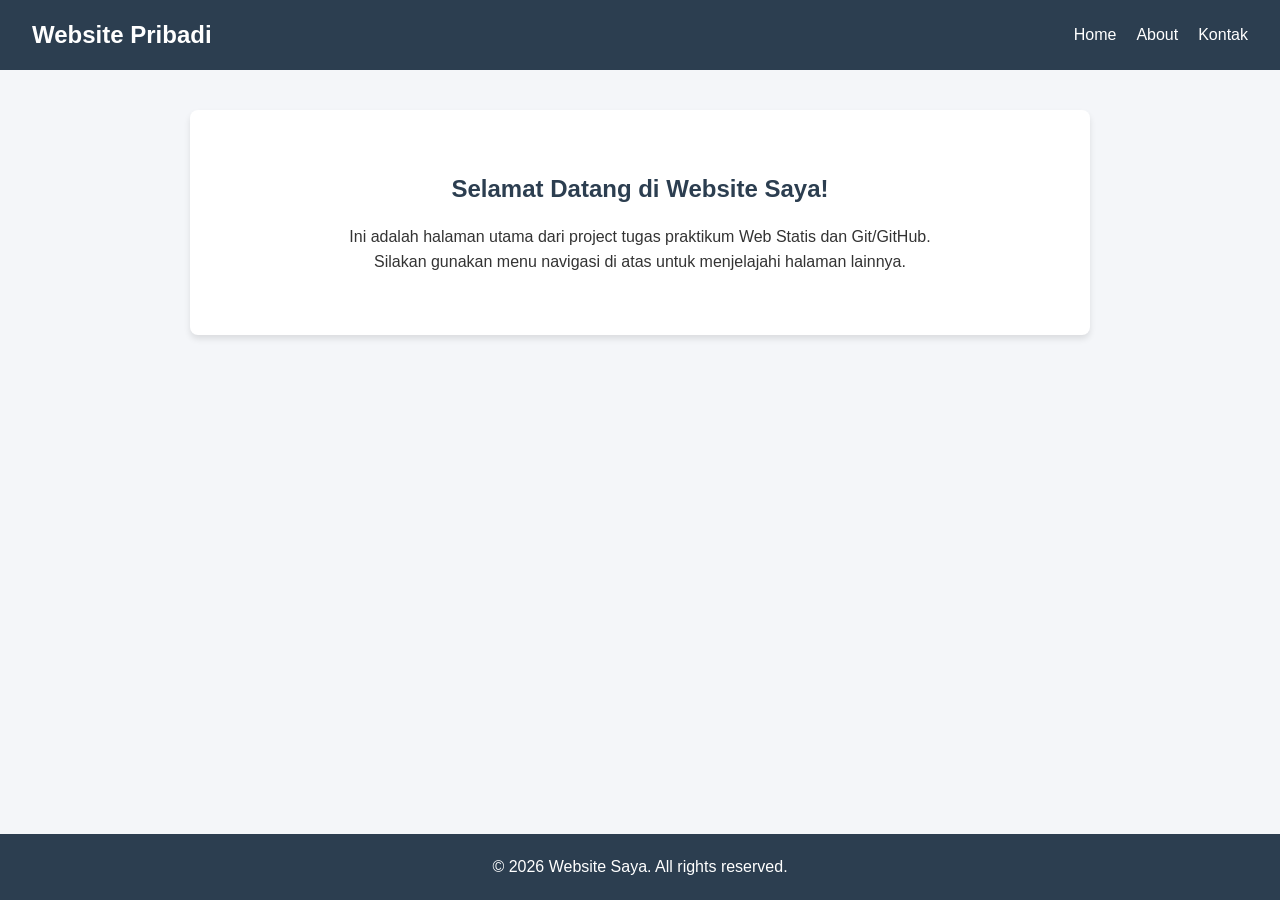
<file: index.html>
<!DOCTYPE html>
<html lang="id">
<head>
    <meta charset="UTF-8">
    <meta name="viewport" content="width=device-width, initial-scale=1.0">
    <title>Website Pribadi - Utama</title>
    <link rel="stylesheet" href="css/style.css">
</head>
<body>

    <header>
        <h1>Website Pribadi</h1>
        <nav>
            <ul>
                <li><a href="index.html">Home</a></li>
                <li><a href="about.html">About</a></li>
                <li><a href="kontak.html">Kontak</a></li>
            </ul>
        </nav>
    </header>

    <main>
        <section class="hero">
            <h2>Selamat Datang di Website Saya!</h2>
            <p>Ini adalah halaman utama dari project tugas praktikum Web Statis dan Git/GitHub.</p>
            <p>Silakan gunakan menu navigasi di atas untuk menjelajahi halaman lainnya.</p>
        </section>
    </main>

    <footer>
        <p>&copy; 2026 Website Saya. All rights reserved.</p>
    </footer>

</body>
</html>
</file>
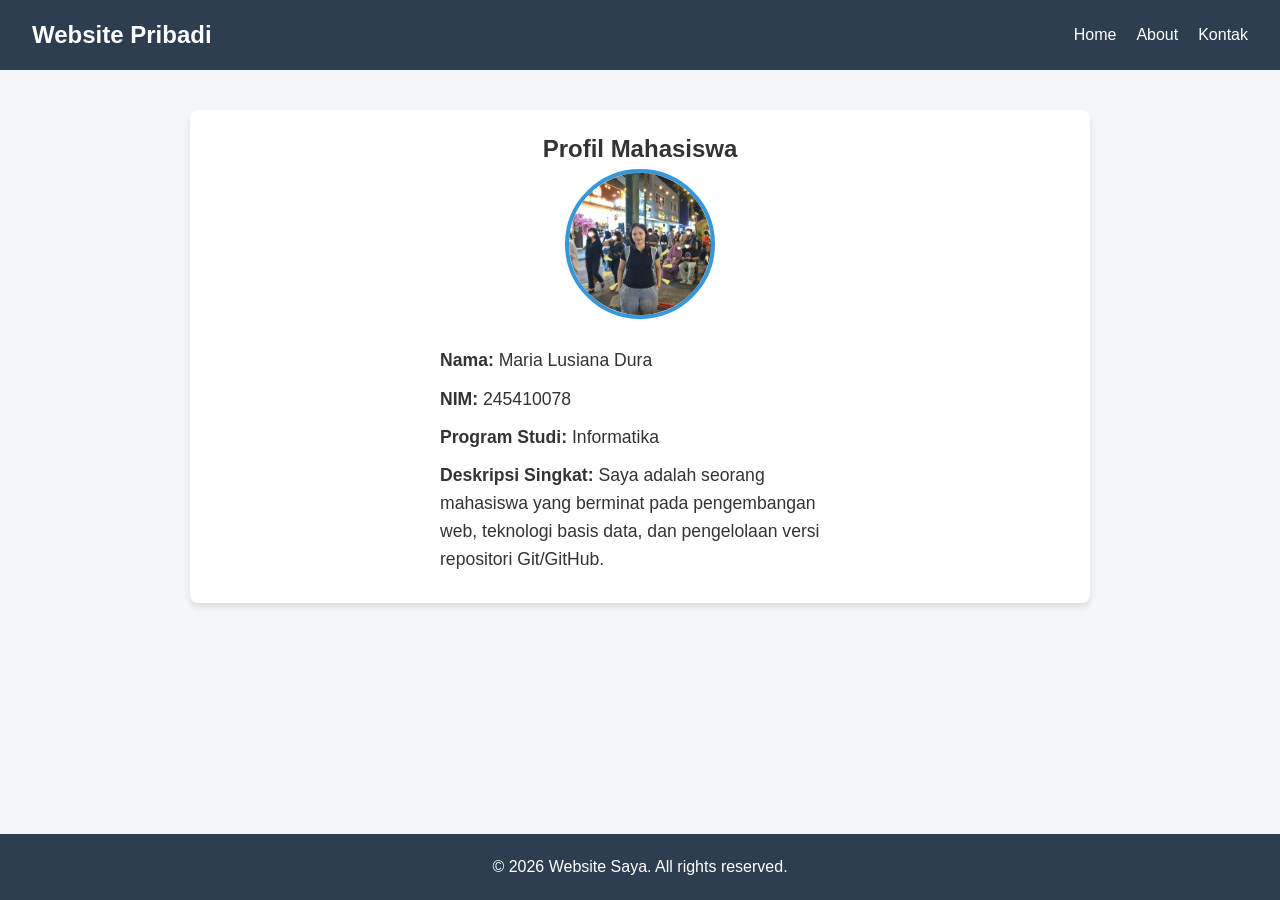
<file: about.html>
<!DOCTYPE html>
<html lang="id">
<head>
    <meta charset="UTF-8">
    <meta name="viewport" content="width=device-width, initial-scale=1.0">
    <title>About Me - Profil Saya</title>
    <link rel="stylesheet" href="css/style.css">
</head>
<body>

    <header>
        <h1>Website Pribadi</h1>
        <nav>
            <ul>
                <li><a href="index.html">Home</a></li>
                <li><a href="about.html">About</a></li>
                <li><a href="kontak.html">Kontak</a></li>
            </ul>
        </nav>
    </header>

    <main>
        <section class="profile-card">
            <h2>Profil Mahasiswa</h2>
            <!-- Simpan gambar foto profil Anda di dalam folder 'images/' -->
            <img src="images/foto-profil.jpeg" alt="Foto Profil">
            
            <div class="profile-info">
                <p><strong>Nama:</strong> Maria Lusiana Dura </p>
                <p><strong>NIM:</strong> 245410078 </p>
                <p><strong>Program Studi:</strong> Informatika </p>
                <p><strong>Deskripsi Singkat:</strong> Saya adalah seorang mahasiswa yang berminat pada pengembangan web, teknologi basis data, dan pengelolaan versi repositori Git/GitHub.</p>
            </div>
        </section>
    </main>

    <footer>
        <p>&copy; 2026 Website Saya. All rights reserved.</p>
    </footer>

</body>
</html>
</file>
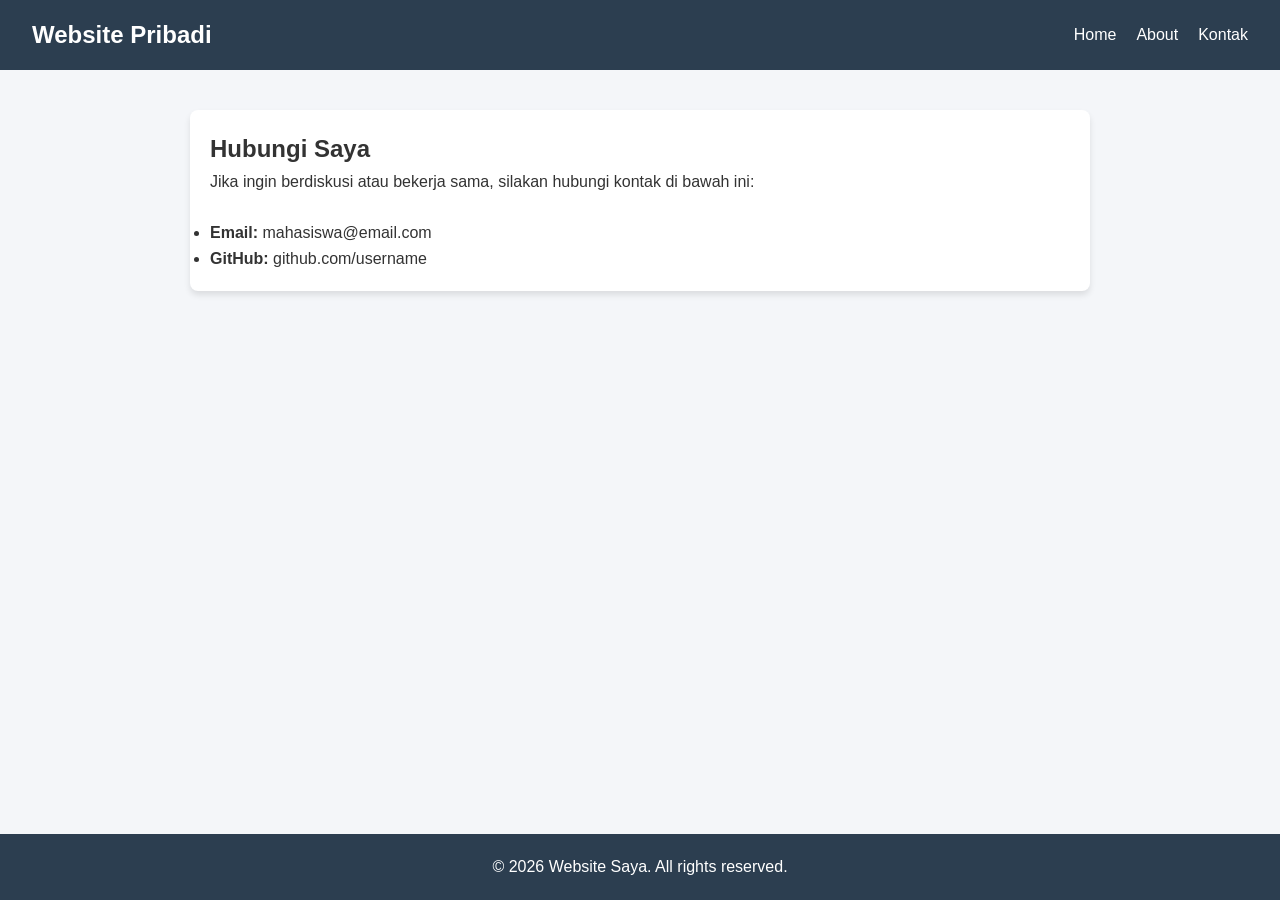
<file: kontak.html>
<!DOCTYPE html>
<html lang="id">
<head>
    <meta charset="UTF-8">
    <meta name="viewport" content="width=device-width, initial-scale=1.0">
    <title>Kontak Saya</title>
    <link rel="stylesheet" href="css/style.css">
</head>
<body>

    <header>
        <h1>Website Pribadi</h1>
        <nav>
            <ul>
                <li><a href="index.html">Home</a></li>
                <li><a href="about.html">About</a></li>
                <li><a href="kontak.html">Kontak</a></li>
            </ul>
        </nav>
    </header>

    <main>
        <section>
            <h2>Hubungi Saya</h2>
            <p>Jika ingin berdiskusi atau bekerja sama, silakan hubungi kontak di bawah ini:</p>
            <br>
            <ul>
                <li><strong>Email:</strong> mahasiswa@email.com</li>
                <li><strong>GitHub:</strong> github.com/username</li>
            </ul>
        </section>
    </main>

    <footer>
        <p>&copy; 2026 Website Saya. All rights reserved.</p>
    </footer>

</body>
</html>
</file>
<file: css/style.css>
/* Reset Dasar & Gaya Umum */
* {
    margin: 0;
    padding: 0;
    box-sizing: border-box;
    font-family: 'Segoe UI', Tahoma, Geneva, Verdana, sans-serif;
}

body {
    background-color: #f4f6f9;
    color: #333;
    line-height: 1.6;
}

/* Navigasi (Menu Utama) */
header {
    background-color: #2c3e50;
    color: #ffffff;
    padding: 1rem 2rem;
    display: flex;
    justify-content: space-between;
    align-items: center;
}

header h1 {
    font-size: 1.5rem;
}

nav ul {
    list-style: none;
    display: flex;
    gap: 20px;
}

nav a {
    color: #ffffff;
    text-decoration: none;
    font-weight: 500;
    transition: color 0.3s;
}

nav a:hover {
    color: #3498db;
}

/* Konten Utama */
main {
    max-width: 900px;
    margin: 40px auto;
    padding: 20px;
    background: #ffffff;
    border-radius: 8px;
    box-shadow: 0 4px 6px rgba(0,0,0,0.1);
}

.hero {
    text-align: center;
    padding: 40px 0;
}

.hero h2 {
    color: #2c3e50;
    margin-bottom: 15px;
}

/* Halaman Profil (About) */
.profile-card {
    text-align: center;
}

.profile-card img {
    width: 150px;
    height: 150px;
    border-radius: 50%;
    object-fit: cover;
    margin-bottom: 20px;
    border: 4px solid #3498db;
}

.profile-info {
    text-align: left;
    max-width: 400px;
    margin: 0 auto;
}

.profile-info p {
    margin-bottom: 10px;
    font-size: 1.1rem;
}

/* Footer */
footer {
    text-align: center;
    padding: 20px;
    background-color: #2c3e50;
    color: #ffffff;
    position: fixed;
    bottom: 0;
    width: 100%;
}
</file>
